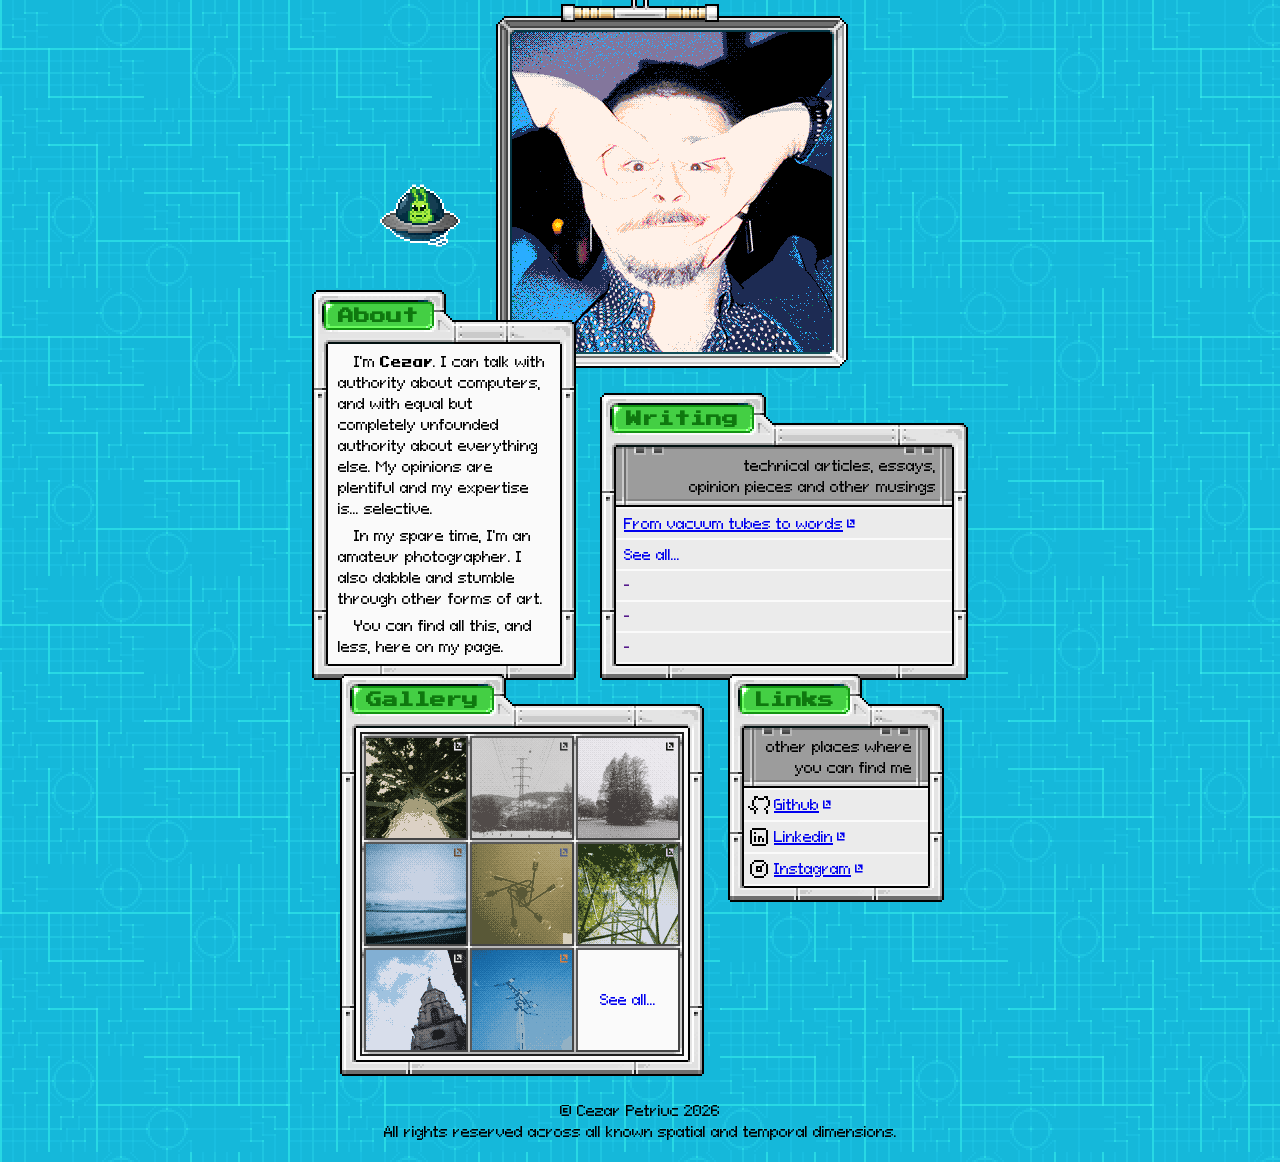
<file: index.html>
<!doctype html>
<html lang="en">
  <head>
    <meta charset="UTF-8" />
    <meta name="viewport" content="width=device-width, initial-scale=1.0" />
    <meta name="description" content="Cezar's laboratory" />

    <!-- Open Graph / Facebook for Web3 Social Sharing -->
    <meta property="og:type" content="website" />
    <meta property="og:url" content="https://czrptr.com/" />
    <meta property="og:title" content="Cezar's laboratory" />
    <meta property="og:description" content="Cezar's laboratory" />

    <link href="/asset/generic/icon/favicon.png" rel="icon" type="image/png" />
    <link href="/style/base.css" rel="stylesheet" type="text/css" />
    <link href="/style/page/landing.css" rel="stylesheet" type="text/css" />

    <script src="/source/theme.js"></script>
    <script src="/source/scale.js"></script>
    <script src="/source/engine.js"></script>

    <title>Cezar's laboratory</title>
  </head>
  <body>
    <details id="theme-selector">
      <summary><!-- img --></summary>
      <div class="tube">
        <button onclick="theme.set('light')">
          <img src="/asset/generic/theme/light.png" alt="Light theme" />
        </button>
        <button onclick="theme.set('dark')">
          <img src="/asset/generic/theme/dark.png" alt="Dark theme" />
        </button>
        <button onclick="theme.set('system')">
          <img src="/asset/generic/theme/system.png" alt="System theme" />
        </button>
      </div>
    </details>
    <main>
      <h1 hidden>Cezar's laboratory</h1>
      <img
        id="alien"
        src="/asset/generic/image/alien.png"
        alt="Drawing of an alien in a spaceship"
      />
      <section id="headshot" class="bevel-border">
        <picture>
          <source
            srcset="/asset/generic/image/headshot/large.png"
            media="(min-width: 1400px)"
          />
          <source
            srcset="/asset/generic/image/headshot/medium.png"
            media="(min-width: 768px)"
          />
          <img
            src="/asset/generic/image/headshot/small.png"
            alt="Headshot"
            alt="Portrait photo of Cezar"
          />
        </picture>
      </section>
      <article id="about" class="window-border">
        <h2>About</h2>
        <p>
          I'm <b>Cezar</b>. I can talk with authority about computers, and with
          equal but completely unfounded authority about everything else. My
          opinions are plentiful and my expertise is… selective.
        </p>
        <p>
          In my spare time, I'm an amateur photographer. I also dabble and
          stumble through other forms of art.
        </p>
        <p>You can find all this, and less, here on my page.</p>
      </article>
      <section id="writing" class="window-border">
        <h2>Writing</h2>
        <h3 class="window-description">
          technical articles, essays,<br />
          opinion pieces and other musings
        </h3>
        <ul>
          <li>
            <a href="https://czrptr.substack.com/p/from-vacuum-tubes-to-words"
              >From vacuum tubes to words</a
            >
          </li>
          <li>
            <a class="no-arrow no-underline" href="https://czrptr.substack.com/"
              >See all...</a
            >
          </li>
          <li><a class="no-arrow no-underline" href="">-</a></li>
          <li><a class="no-arrow no-underline" href="">-</a></li>
          <li><a class="no-arrow no-underline" href="">-</a></li>
          <!-- <li><a href="">C++ and the need to let go of the past</a></li> -->
          <!-- <li><a href="">Abolish the runtime!</a></li> -->
          <!-- <li><a href="">On code beauty</a></li> -->
          <!-- <li><a href="">The corporate ladder and encapsulation</a></li> -->
        </ul>
      </section>
      <section id="gallery" class="window-border">
        <h2>Gallery</h2>
        <table class="thin-border">
          <tbody>
            <tr>
              <td>
                <a href="https://www.instagram.com/p/DUOFQGKCM7X/"
                  ><img
                    src="/asset/generic/image/gallery/01.png"
                    alt="Photo of a tree"
                /></a>
              </td>
              <td>
                <a href="https://www.instagram.com/p/DUOEhotCP3j/"
                  ><img
                    src="/asset/generic/image/gallery/02.png"
                    alt="Photo of a electricity tower"
                /></a>
              </td>
              <td>
                <a href="https://www.instagram.com/p/DUODB64CCmX/?img_index=1"
                  ><img
                    src="/asset/generic/image/gallery/03.png"
                    alt="Photo of trees on a island on a small lake"
                /></a>
              </td>
            </tr>
            <tr>
              <td>
                <a href="https://www.instagram.com/p/DUOCE61CIKz/"
                  ><img
                    src="/asset/generic/image/gallery/04.png"
                    alt="Photo of highway during winter"
                /></a>
              </td>
              <td>
                <a href="https://www.instagram.com/p/DUOAly0iGSD/"
                  ><img
                    src="/asset/generic/image/gallery/05.png"
                    alt="Photo of a ceiling light fixture"
                /></a>
              </td>
              <td>
                <a href="https://www.instagram.com/p/DRdIcvoCH0r/"
                  ><img
                    src="/asset/generic/image/gallery/06.png"
                    alt="Photo of tree braches meshed between the beams of a electricity tower"
                /></a>
              </td>
            </tr>
            <tr>
              <td>
                <a href="https://www.instagram.com/p/DRVWbDfCG2V/"
                  ><img
                    src="/asset/generic/image/gallery/07.png"
                    alt="Photo of a cathedral"
                /></a>
              </td>
              <td>
                <a href="https://www.instagram.com/p/DPkx19YCOyo/"
                  ><img
                    src="/asset/generic/image/gallery/08.png"
                    alt="Photo of a electricity pole"
                /></a>
              </td>
              <td>
                <a
                  class="no-arrow no-underline"
                  href="https://www.instagram.com/czr.ptr/"
                  >See all...</a
                >
              </td>
            </tr>
          </tbody>
        </table>
      </section>
      <section id="links" class="window-border">
        <h2>Links</h2>
        <h3 class="window-description">
          other places where<br />you can find me
        </h3>
        <ul>
          <li>
            <a href="https://github.com/czrptr"
              ><img
                src="/asset/theme/dark/icon/github.png"
                alt="Github logo"
                class="dark-only"
              /><img
                src="/asset/theme/light/icon/github.png"
                alt="Github logo"
                class="light-only"
              /><span>Github</span></a
            >
          </li>
          <li>
            <a href="https://www.linkedin.com/in/czrptr"
              ><img
                src="/asset/theme/dark/icon/linkedin.png"
                alt="Linkedin logo"
                class="dark-only"
              /><img
                src="/asset/theme/light/icon/linkedin.png"
                alt="Linkedin logo"
                class="light-only"
              /><span>Linkedin</span></a
            >
          </li>
          <li>
            <a href="https://www.instagram.com/czr.ptr"
              ><img
                src="/asset/theme/dark/icon/instagram.png"
                alt="Instagram logo"
                class="dark-only"
              /><img
                src="/asset/theme/light/icon/instagram.png"
                alt="Instagram logo"
                class="light-only"
              /><span>Instagram</span></a
            >
          </li>
        </ul>
      </section>
    </main>
    <footer>
      <p>
        © Cezar Petriuc 2026<br />
        All rights reserved across all known spatial and temporal dimensions.<br />
      </p>
    </footer>
  </body>
</html>
</file>
<file: style/base.css>
@import url("./reset.css");
@import url("./scale.css");
@import url("./fonts.css");
@import url("./cursor.css");
@import url("./component/tube/tube.css");
@import url("./component/thin-border/thin-border.css");
@import url("./component/bevel-border/bevel-border.css");
@import url("./component/window-border/window-border.css");
@import url("./component/theme-selector/theme-selector.css");
@import url("./component/theme-visibility/theme-visibility.css");
@import url("./component/window-description/window-description.css");

body {
  --baseline-text-size: calc(7 * var(--scale-px));

  [theme="dark"] & {
    --background: url(/asset/theme/dark/background.png);
    --list-background: #3a3a3a;
    --text-color: #e5e5e5;
    --link-color: #8c8cff;
    --link-visited-color: #d0adf0;
  }

  [theme="light"] & {
    --background: url(/asset/theme/light/background.png);
    --list-background: #ebebeb;
    --text-color: #000000;
    --link-color: #0000ee;
    --link-visited-color: #551a8b;
  }

  background-image: var(--background);
  background-size: calc(144 * var(--scale-px));
  color: var(--text-color);
  font-family: "PixeloidSans";
  font-size: var(--baseline-text-size);
  -webkit-font-smoothing: none;
  -moz-osx-font-smoothing: grayscale;
  text-rendering: optimizeSpeed;
  image-rendering: pixelated;

  a {
    color: var(--link-color);
    text-decoration-thickness: var(--scale-px);

    &:visited {
      color: var(--link-visited-color);
    }

    &.no-underline {
      text-decoration: none;
    }

    &:not(.no-arrow)::after {
      display: inline-block;
      margin-left: 0.25em;

      text-decoration: none;
      content: " 🔗";
    }

    &:has(> img:only-child) {
      position: relative;
      display: block;

      &:not(.no-arrow)::after {
        position: absolute;

        color: #ffffff;
        content: "🔗";

        inset: calc(-1 * var(--scale-px)) calc(1.5 * var(--scale-px)) auto auto;

        mix-blend-mode: difference;
      }
    }
  }
}
</file>
<file: style/page/landing.css>
body {
  display: flex;
  flex-flow: column;
  justify-content: center;
  align-content: center;
  align-items: center;
}

main {
  /* TODO: pixel perfect alignment */
  --tile-size: calc(4 * var(--scale-px));

  display: grid;
  grid-template-rows: repeat(var(--height-in-tiles), var(--tile-size));
  grid-template-columns: repeat(var(--width-in-tiles), var(--tile-size));
}

footer {
  margin: calc(10 * var(--scale-px)) 0;
  text-align: center;
}

#about {
  display: flex;
  flex-direction: column;
  justify-content: center;
  align-items: center;
  align-content: center;

  padding: calc(5 * var(--scale-px));

  & p {
    text-indent: calc(8 * var(--scale-px));
  }

  & p:not(:last-child) {
    margin-bottom: calc(3 * var(--scale-px));
  }
}

#gallery {
  --size: calc(50 * var(--scale-px));

  padding: calc(2 * var(--scale-px));

  & img {
    width: var(--size);
  }

  tr:last-of-type td:last-of-type a {
    display: block;
    line-height: var(--size);
    width: var(--size);
    height: var(--size);
    text-align: center;
  }
}

@media (max-aspect-ratio: 3/2) {
  main {
    --width-in-tiles: 82;
    --height-in-tiles: 135;
  }

  #alien {
    scale: var(--scale);
    grid-row: 26 / span 15;
    grid-column: 12 / span 15;
  }

  #headshot {
    grid-row: 3 / span 44;
    grid-column: 24 / span 44;
  }

  #about {
    grid-row: 41 / span 45;
    grid-column: 1 / span 33;
  }

  #writing {
    grid-row: 53 / span 33;
    grid-column: 37 / span 46;

    margin-top: calc(3.5 * var(--scale-px));
  }

  #gallery {
    grid-row: 89 / span 47;
    grid-column: 4 / span 46;

    margin-bottom: calc(2 * var(--scale-px));
    margin-left: calc(2 * var(--scale-px));
  }

  #links {
    grid-row: 89 / span 25;
    grid-column: 53 / span 27;

    margin-bottom: calc(1 * var(--scale-px));
  }
}

@media (min-aspect-ratio: 3/2) {
  main {
    --width-in-tiles: 123;
    --height-in-tiles: 86;

    margin-top: calc(20 * var(--scale-px));
  }

  #alien {
    scale: var(--scale);
    grid-row: 40 / span 15;
    grid-column: 104 / span 15;
  }

  #headshot {
    grid-row: 1 / span 44;
    grid-column: 1 / span 44;
  }

  #about {
    grid-row: 48 / span 34;
    grid-column: 4 / span 44;
  }

  #writing {
    grid-row: 4 / span 33;
    grid-column: 48 / span 46;

    margin-top: calc(3.5 * var(--scale-px));
  }

  #gallery {
    grid-row: 40 / span 47;
    grid-column: 51 / span 46;

    margin-bottom: calc(2 * var(--scale-px));
    margin-left: calc(2 * var(--scale-px));
  }

  #links {
    grid-row: 9 / span 25;
    grid-column: 97 / span 27;

    margin-bottom: calc(1 * var(--scale-px));
  }
}
</file>
